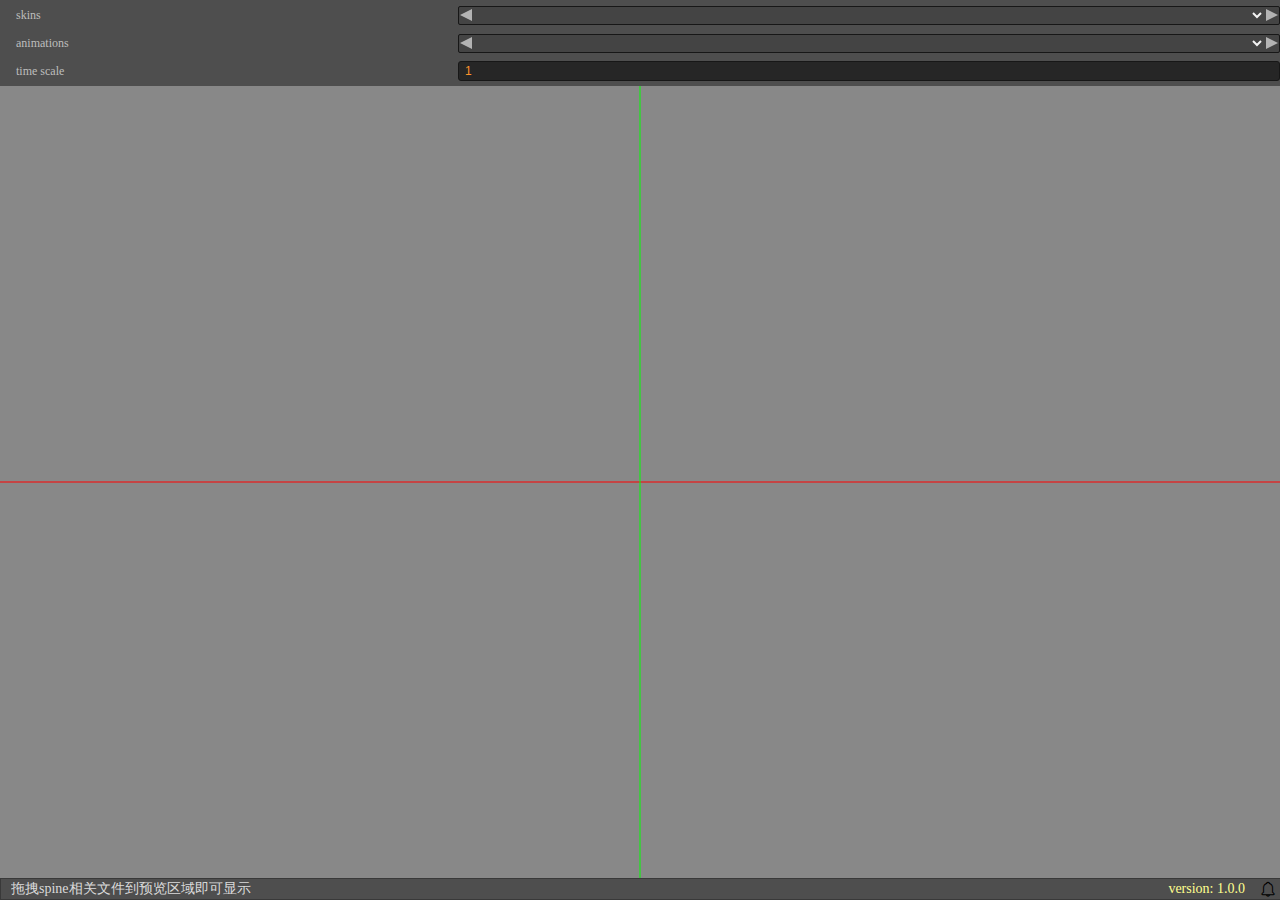
<file: main.html>
<!doctype html><html lang="" style="width: 100%;height: 100%;margin:0;padding: 0;"><head><title>spine-preview</title><meta charset="utf-8"><meta http-equiv="X-UA-Compatible" content="IE=edge"><meta name="viewport" content="width=device-width,initial-scale=1"><script defer="defer" src="main.81f14305f2786b9ea303.js?81f14305f2786b9ea303"></script><link href="main.81f14305f2786b9ea303.css?81f14305f2786b9ea303" rel="stylesheet"></head><body style="width: 100%;height: 100%;margin:0;padding: 0;overflow: hidden;"><div id="app" style="width: 100%;height: 100%;margin:0;padding: 0;background-color: #4e4e4e;"></div></body></html>
</file>
<file: main.81f14305f2786b9ea303.css>
.preview[data-v-2783edb8]{display:flex;flex:1;flex-direction:column;overflow:hidden}.preview .game[data-v-2783edb8]{flex:1;overflow:hidden;position:relative}.preview .game .canvas[data-v-2783edb8]{outline:none}.preview .game .version[data-v-2783edb8]{bottom:0;color:#000;left:0;position:absolute}.panel[data-v-2b7116af]{display:flex;flex-direction:column;height:100%;overflow:hidden;width:100%}.panel .top[data-v-2b7116af]{display:flex;flex:1;flex-direction:row;overflow:hidden}.panel .top .left[data-v-2b7116af]{display:flex;flex-direction:column;min-width:100px;padding-right:5px}.panel .top .left .title[data-v-2b7116af]{white-space:nowrap}.panel .bottom[data-v-2b7116af]{display:flex}.ccui-scrollbar::-webkit-scrollbar{height:1px;width:5px}.ccui-scrollbar::-webkit-scrollbar-thumb{background:#d3d3d3;border-radius:10px;box-shadow:inset 0 0 5px rgba(0,0,0,.2)}.ccui-scrollbar::-webkit-scrollbar-track{background:#5e5e5e;border-radius:10px;box-shadow:inset 0 0 5px rgba(0,0,0,.2)}.gray[data-v-461f64a4]{cursor:no-drop!important;filter:grayscale(100%)}.btn[data-v-461f64a4]{align-items:center;border:1px solid #171717;border-radius:5px;box-sizing:border-box;cursor:pointer;display:inline-flex;flex-direction:row;font-family:-apple-system;height:26px;justify-content:center;margin:0 1px;min-width:10px;overflow:hidden;text-overflow:ellipsis;white-space:nowrap}.btn .tips .label[data-v-461f64a4]{background-color:#666;border-radius:6px;max-width:200px;padding:3px 9px;-webkit-user-select:none;-moz-user-select:none;user-select:none;word-break:break-all}.btn .tips .arrow[data-v-461f64a4]{z-index:-1}.btn .tips .arrow[data-v-461f64a4]:before{background-color:#666;content:"";display:block;height:10px;transform:rotate(45deg);width:10px}.btn .tips[data-popper-placement^=top] .arrow[data-v-461f64a4]{bottom:-5px}.btn .tips[data-popper-placement^=bottom] .arrow[data-v-461f64a4]{top:-5px}.btn .tips[data-popper-placement^=left] .arrow[data-v-461f64a4]{right:-5px}.btn .tips[data-popper-placement^=right] .arrow[data-v-461f64a4]{left:-5px}.btn .text[data-v-461f64a4]{align-items:center;color:#fff;flex-direction:row;font:12px 700;justify-content:center;margin:0 12px;overflow:hidden;text-overflow:ellipsis;-webkit-user-select:none;-moz-user-select:none;user-select:none;white-space:nowrap}.click[data-v-461f64a4]{border-color:#fd942b}.checkbox[data-v-fbde59b4]{align-items:center;display:flex;flex-direction:row;justify-content:center}.checkbox input[data-v-fbde59b4]{margin:3px}.checkbox .text[data-v-fbde59b4]{color:#f0f8ff;font-size:13px;line-height:13px;white-space:nowrap}.checkbox .text[data-v-fbde59b4],div[data-v-b75be4da]{-webkit-user-select:none;-moz-user-select:none;user-select:none}div[data-v-b75be4da]{-webkit-user-drag:none}.root[data-v-b75be4da]{display:flex;flex-direction:row}.root .title[data-v-b75be4da]{color:#2a2a2a}.root .hue[data-v-b75be4da]{flex:1;height:20px;overflow:hidden;position:relative}.root .hue .bg[data-v-b75be4da]{background:linear-gradient(90deg,red,#ff0 17%,#0f0 33%,#0ff 50%,#00f 66%,#f0f 83%,red);height:100%;pointer-events:none;width:100%}.root .hue .pointer[data-v-b75be4da]{height:100%;left:100%;position:absolute;top:0;width:0}.root .hue .pointer .shape[data-v-b75be4da]{border:2px solid hsla(0,0%,100%,.7);border-radius:1px;box-sizing:border-box;height:100%;margin-left:-2px;margin-right:-2px;pointer-events:none;top:0;width:4px}.root[data-v-0d640867]{display:flex;flex-direction:row;font-size:12px}.root .title[data-v-0d640867]{align-items:center;background-color:#fff;color:#999;display:flex;justify-content:center}.root .input[data-v-0d640867]{-webkit-user-drag:none;background:#fff;border:1px solid #363636;box-sizing:border-box;flex:1;min-width:0;outline:1px #ff0;padding:0 2px}.board[data-v-3072c77b]{background-size:contain}div[data-v-09f2c50c]{-webkit-user-drag:none;-webkit-user-select:none;-moz-user-select:none;user-select:none}.root[data-v-09f2c50c]{display:flex;flex-direction:row}.root .title[data-v-09f2c50c]{color:#2a2a2a}.root .hue[data-v-09f2c50c]{flex:1;height:20px;overflow:hidden;position:relative}.root .hue .alpha[data-v-09f2c50c],.root .hue .bg[data-v-09f2c50c]{height:100%;pointer-events:none;position:absolute;width:100%}.root .hue .pointer[data-v-09f2c50c]{height:100%;left:50%;position:absolute;top:0;width:0}.root .hue .pointer .shape[data-v-09f2c50c]{border:2px solid hsla(0,0%,100%,.7);border-radius:1px;box-sizing:border-box;height:100%;margin-left:-2px;margin-right:-2px;pointer-events:none;top:0;width:4px}.picker[data-v-ee66b0a6]{height:100px;overflow:hidden;position:relative;width:100%}.picker .pointer[data-v-ee66b0a6]{height:0;left:50%;position:relative;top:50%;width:0}.picker .pointer .shape1[data-v-ee66b0a6]{border:3px solid #3f3844;border-radius:9px;box-sizing:border-box;height:18px;margin-left:-9px;margin-top:-9px;pointer-events:none;position:absolute;width:18px}.picker .pointer .shape2[data-v-ee66b0a6]{border:3px solid #fff;border-radius:6px;box-sizing:border-box;height:12px;margin-left:-6px;margin-top:-6px;pointer-events:none;position:absolute;width:12px}.picker .white[data-v-ee66b0a6]{background:linear-gradient(90deg,#fff,hsla(0,0%,100%,0));height:100%;pointer-events:none;position:absolute;width:100%}.picker .black[data-v-ee66b0a6]{background:linear-gradient(180deg,transparent,#000);height:100%;pointer-events:none;position:absolute;width:100%}.color-case[data-v-8cdb8896]{align-items:center;border:1px solid transparent;box-sizing:border-box;cursor:pointer;display:flex;flex-direction:row;height:20px;justify-content:flex-start;min-width:50px}.color-case .label[data-v-8cdb8896]{align-items:center;display:flex;flex-direction:row;font-size:10px;justify-content:center;line-height:10px}.color-case[data-v-8cdb8896]:hover{border:1px solid #000!important}.cc-color[data-v-73316c6f]{flex:1;height:20px}.cc-color .color[data-v-73316c6f]{border:1px solid #000;box-sizing:border-box;cursor:pointer;height:20px;width:100%}.cc-color .color-panel[data-v-73316c6f]{background-color:#fff;border:1px solid #575757;border-top:transparent;box-sizing:border-box;display:flex;flex-direction:column;height:226px;position:absolute;width:150px;z-index:9999}.cc-color .color-panel .board[data-v-73316c6f]{border:1px solid #000;box-sizing:border-box;margin:1px 0}.cc-color .color-panel .colors[data-v-73316c6f]{display:flex;flex-wrap:wrap;margin:2px}.cc-color .color-panel .colors .color-item[data-v-73316c6f]{flex:1}.cc-section .content[data-v-3f0dfac8],.cc-section[data-v-3f0dfac8]{display:flex;flex-direction:column;overflow:hidden}.cc-section .header[data-v-3f0dfac8]{align-items:center;border-bottom:1px solid #666;color:#bdbdbd;display:flex;flex-direction:row;height:26px;justify-content:left;width:100%}.cc-section .header .left[data-v-3f0dfac8]{align-items:center;cursor:pointer;display:flex;flex-direction:row;justify-content:center}.cc-section .header .title[data-v-3f0dfac8]{color:#1f0;font-size:12px;font-weight:700;overflow:hidden;text-overflow:ellipsis;-webkit-user-select:none;-moz-user-select:none;user-select:none;white-space:nowrap}.cc-section .header .fold[data-v-3f0dfac8]{margin:0 3px}.cc-section .header .arrow-right[data-v-3f0dfac8]{border:4px solid transparent;border-left:8px solid #bdbdbd;border-right:0}.cc-section .header .arrow-down[data-v-3f0dfac8]{border:4px solid transparent;border-bottom:0;border-top:7px solid #bdbdbd}.cc-input[data-v-3d911666]{display:flex;flex:1}.cc-input .readonly[data-v-3d911666]{border-color:#bdbdbd!important;color:#bdbdbd!important;cursor:default}.cc-input .disabled[data-v-3d911666]{border-color:#888!important;color:#888!important;cursor:not-allowed;-webkit-user-select:none!important;-moz-user-select:none!important;user-select:none!important}.cc-input input[data-v-3d911666]{background:#262626;border:1px solid #171717;border-radius:3px;box-sizing:border-box;color:#fd942b;display:inline-block;font-size:12px;height:21px;margin:0;outline:none;padding:.17em .5em;width:100%}.cc-input input[data-v-3d911666]:hover{border-color:#888}.cc-input input[data-v-3d911666]:focus{border-color:#fd942b}.cc-input-number[data-v-06acd85d]{display:flex;flex:1}.cc-input-number label[data-v-06acd85d]{display:flex;height:100%;width:100%}.cc-input-number label .readonly[data-v-06acd85d]{border-color:#bdbdbd!important;color:#bdbdbd!important;cursor:default}.cc-input-number label .disabled[data-v-06acd85d]{border-color:#888!important;color:#888!important;cursor:not-allowed;-webkit-user-select:none!important;-moz-user-select:none!important;user-select:none!important}.cc-input-number label input[data-v-06acd85d]{background:#262626;border:1px solid #171717;border-radius:3px;box-sizing:border-box;color:#fd942b;display:inline-block;font-size:12px;height:100%;margin:0;outline:none;padding:.17em .5em;width:100%}.cc-input-number label input[data-v-06acd85d]:hover{border-color:#888}.cc-input-number label input[data-v-06acd85d]:focus{border-color:#fd942b}.cc-prop[data-v-5dba3208]{display:flex;flex-direction:row;justify-content:center;margin:2px 0;min-height:26px;width:100%}.cc-prop .name[data-v-5dba3208]{align-items:center;box-sizing:border-box;display:flex;flex-direction:row;height:100%;justify-content:left;margin-left:10px;min-height:26px;min-width:35%;-webkit-user-select:none;-moz-user-select:none;user-select:none;width:35%}.cc-prop .name .hit[data-v-5dba3208]{background-color:#c90963;border:2px solid #c90963;border-radius:4px}.cc-prop .name span[data-v-5dba3208]{background-color:transparent;border:2px solid transparent;border-radius:4px;color:#bdbdbd;display:block;font-size:12px;overflow:hidden;padding:2px 4px;text-overflow:ellipsis;white-space:nowrap}.cc-prop .tips .text[data-v-5dba3208]{background-color:#666;border-radius:6px;max-width:200px;padding:3px 9px;-webkit-user-select:none;-moz-user-select:none;user-select:none;word-break:break-all}.cc-prop .tips .arrow[data-v-5dba3208]{z-index:-1}.cc-prop .tips .arrow[data-v-5dba3208]:before{background-color:#666;content:"";display:block;height:10px;transform:rotate(45deg);width:10px}.cc-prop .tips[data-popper-placement^=top] .arrow[data-v-5dba3208]{bottom:-5px}.cc-prop .tips[data-popper-placement^=bottom] .arrow[data-v-5dba3208]{top:-5px}.cc-prop .tips[data-popper-placement^=left] .arrow[data-v-5dba3208]{right:-5px}.cc-prop .tips[data-popper-placement^=right] .arrow[data-v-5dba3208]{left:-5px}.cc-prop .name-blue[data-v-5dba3208]{color:#09f!important}.cc-prop .value[data-v-5dba3208]{align-items:center;display:flex;flex:1;overflow:hidden}.ui-menu-item[data-v-1edf46e5]{cursor:pointer;margin:2px 0;overflow:hidden;text-overflow:ellipsis;white-space:nowrap}.ui-menu-item[data-v-1edf46e5]:hover{background-color:#b0acac}.ui-menu-item .text[data-v-1edf46e5]{color:#000;font-size:15px;line-height:15px;-webkit-user-select:none;-moz-user-select:none;user-select:none;white-space:nowrap}.ui-menu[data-v-8482d0c2]{background-color:#eeeff1;border:1px solid #2a2a2a;box-shadow:#d3d6d9;max-width:200px;min-width:100px;position:absolute}.focus[data-v-191be4f1]{border-color:#fd942b!important}.cc-select[data-v-191be4f1]{align-items:center;border:1px solid #171717;border-radius:2px;display:flex;flex:1;flex-direction:row;padding:0 1px;position:relative}.cc-select[data-v-191be4f1]:hover{border-color:#888}.cc-select[data-v-191be4f1]:focus{border-color:#fd942b!important}.cc-select .left[data-v-191be4f1]{border-bottom:6px solid transparent;border-right:12px solid #b3b3b3;border-top:6px solid transparent;height:0;margin-right:1px;width:0}.cc-select .left[data-v-191be4f1]:hover{border-right:12px solid #888}.cc-select .left[data-v-191be4f1]:active{border-right:12px solid #fd942b}.cc-select .right[data-v-191be4f1]{border-bottom:6px solid transparent;border-left:12px solid #b3b3b3;border-top:6px solid transparent;height:0;margin-left:1px;width:0}.cc-select .right[data-v-191be4f1]:hover{border-left:12px solid #888}.cc-select .right[data-v-191be4f1]:active{border-left:12px solid #fd942b}.cc-select select[data-v-191be4f1]{background:transparent;border:0 solid transparent;color:#f3f3f3;display:flex;flex:1;height:100%;outline:0;padding:0;text-overflow:ellipsis;-webkit-user-select:none;-moz-user-select:none;user-select:none;width:100%}.cc-select select option[data-v-191be4f1]{background:#444;color:#f3f3f3}.cc-select select[data-v-191be4f1]::-webkit-scrollbar{height:1px;width:5px}.cc-select select[data-v-191be4f1]::-webkit-scrollbar-thumb{background:#d3d3d3;border-radius:10px;box-shadow:inset 0 0 5px rgba(0,0,0,.2)}.cc-select select[data-v-191be4f1]::-webkit-scrollbar-track{background:#5e5e5e;border-radius:10px;box-shadow:inset 0 0 5px rgba(0,0,0,.2)}.cc-select label[data-v-191be4f1]:after{border-left:4px solid transparent;border-right:4px solid transparent;border-top:7px solid #bdbdbd;content:" ";display:block;float:right;height:0;margin-right:7px;margin-top:-12px;pointer-events:none;width:0}.cc-textarea[data-v-bd8e3838]{background:#262626;border-radius:3px;box-sizing:border-box;color:#333;flex:1;font-size:1.5em;font-weight:700;width:100%}.cc-textarea textarea[data-v-bd8e3838]{background:0 0;border:1px solid #171717;border-radius:3px;box-sizing:border-box;color:#fd942b;display:block;height:100%;margin:0;min-height:4.084em;outline:none;padding:.084em .5em;resize:vertical;width:100%;word-break:break-all}.cc-textarea textarea[data-v-bd8e3838]:focus{border-color:#fd942b}.ui-window[data-v-09417354]{background-color:#a5a5a5;border:1px solid #6f6f6f;border-radius:4px;display:flex;flex-direction:column}.ui-window .content[data-v-09417354]{display:flex;flex:1;overflow:hidden}.ui-window .header[data-v-09417354]{background-color:#2c2c2c;display:flex;flex-direction:row}.ui-window .header .icon[data-v-09417354]{width:10px}.ui-window .header .title[data-v-09417354]{color:#fff;flex:1;font:15px 700;overflow:hidden;pointer-events:none;text-align:center;text-overflow:ellipsis;-webkit-user-select:none;-moz-user-select:none;user-select:none;white-space:nowrap}.ui-window .header .close[data-v-09417354]{align-items:center;color:#c4c4c4;cursor:pointer;display:flex;margin:0 5px;-webkit-user-select:none;-moz-user-select:none;user-select:none}.url-tip{display:flex;flex-direction:column;height:100%;width:100%}.url-tip .content{align-content:flex-start;align-items:center;display:flex;flex:1;flex-wrap:wrap;justify-content:center;overflow:hidden;width:100%;word-break:break-all}.url-tip .end{align-content:flex-end;align-items:flex-end;color:#888;display:flex;flex-direction:row;font-size:15px;justify-content:flex-end;margin-right:10px;width:100%}.ui-dialog[data-v-03839920]{align-items:center;background-color:hsla(300,0%,40%,.6);display:flex;flex-direction:column;height:100%;justify-content:center;left:0;position:absolute;top:0;width:100%}.ui-dialog .container[data-v-03839920]{outline:none;position:absolute}.ui-dialog .container .comp[data-v-03839920]{box-sizing:border-box;height:100%;width:100%}#table[data-v-42b669fc]{display:flex;flex-direction:column;-webkit-user-select:none;-moz-user-select:none;user-select:none}#table .head[data-v-42b669fc]{display:flex;flex-direction:row}#table .head .item[data-v-42b669fc]{border-bottom:1px solid #000;border-right:1px solid #000;border-top:1px solid #000;padding:2px 4px;width:60px}#table .head .item[data-v-42b669fc]:hover{background-color:#639}#table .head .item[data-v-42b669fc]:first-child{border-left:1px solid #000}#table .content[data-v-42b669fc]{display:flex}#help[data-v-7dc565c2]{position:relative}#help .title[data-v-7dc565c2]{border:1px solid #ccc;border-radius:5px;height:30px;width:50px}#help .content[data-v-7dc565c2]{position:absolute}#help .QQ[data-v-7dc565c2]{background:url(http://wpa.qq.com/pa?p=2%3A774177933%3A51);height:25px;width:77px}.cmd{align-items:center;color:#fff;cursor:pointer;display:flex;flex-direction:row;justify-content:center;padding:0 3px;-webkit-user-select:none;-moz-user-select:none;user-select:none}.cmd:hover{background-color:#989898}.cmd .hide{display:none}.version[data-v-24a22f3a]{align-items:center;border:1px solid #393939;display:flex;flex-direction:row;height:20px;overflow:hidden;width:100%}.version .placeHolder[data-v-24a22f3a]{color:#dadada;flex:1;margin-left:10px;text-overflow:ellipsis;white-space:nowrap;word-break:break-all}.version .placeHolder[data-v-24a22f3a],.version .value[data-v-24a22f3a]{align-items:center;display:flex;font-size:14px;line-height:14px;overflow:hidden}.version .value[data-v-24a22f3a]{color:#ffff8f;margin-right:10px}.version .value .label[data-v-24a22f3a]{overflow:hidden;text-overflow:ellipsis;white-space:nowrap}.version .notify[data-v-24a22f3a]{cursor:pointer;overflow:visible;padding:0 5px;position:relative}.version .notify[data-v-24a22f3a]:hover{background-color:#c9c9c9}.version .error-panel[data-v-24a22f3a]{background:rgba(0,0,0,.5);border:1px solid #393939;border-radius:3px;bottom:25px;color:#f0f8ff;display:flex;flex-direction:column;height:100px;overflow:hidden;position:absolute;right:5px;width:200px;z-index:1000}.version .error-panel .title[data-v-24a22f3a]{align-items:center;background:#2b3038;display:flex;flex-direction:row;font-size:15px;overflow:hidden;padding:0 3px;-webkit-user-select:none;-moz-user-select:none;user-select:none}.version .error-panel .title .text[data-v-24a22f3a]{flex:1;margin-right:5px;overflow:hidden;text-overflow:ellipsis;-webkit-user-select:none;-moz-user-select:none;user-select:none;white-space:nowrap}.version .error-panel .title .close[data-v-24a22f3a]{cursor:pointer;font-size:12px}.version .error-panel .title .close[data-v-24a22f3a]:hover{color:#646464}.version .error-panel .content[data-v-24a22f3a]{background:#21252b;display:flex;flex:1;font-size:13px;overflow-x:hidden;overflow-y:scroll;padding:3px;word-break:break-all}.item[data-v-c4cb4b38]{align-items:center;background-color:#444;color:#dfdfdf;display:flex;flex-direction:row;height:25px;overflow-x:scroll;overflow-y:hidden;text-overflow:ellipsis;-webkit-user-select:none;-moz-user-select:none;user-select:none;white-space:nowrap;word-break:break-all}.item[data-v-c4cb4b38]::-webkit-scrollbar{height:0;width:0}.item[data-v-c4cb4b38]:hover{background-color:#333}.item-selected[data-v-c4cb4b38]{background-color:red}.command[data-v-24105ce9]{align-items:center;display:flex;flex-direction:column;justify-content:center;left:0;position:absolute;top:0;width:100%}.command .items[data-v-24105ce9]{background-color:#444;border:1px solid #797979;border-bottom-left-radius:6px;border-bottom-right-radius:6px;box-shadow:0 2px 19px 4px #000;height:100px;max-width:50%;min-width:50%;overflow-y:scroll;padding:1px 3px}.cell[data-v-5386c4a8]{align-items:center;display:flex;font-weight:400;width:100%}.cell-fixed[data-v-5386c4a8],.cell[data-v-5386c4a8]{overflow:hidden;text-overflow:ellipsis}.cell-column[data-v-5386c4a8]{border-right:1px solid #000}.cell-row[data-v-5386c4a8]{border-bottom:1px solid #000}.cell-row-last[data-v-5386c4a8]{border-bottom:0!important}.cell-column-first[data-v-5386c4a8]{border-left:0!important}.cell-column-last[data-v-5386c4a8]{border-right:0!important}.line[data-v-7a255bcd]{display:flex;flex-direction:row}.table-body[data-v-69cd0c77]{display:flex;flex-direction:column;width:100%}.table-body .last[data-v-69cd0c77]{flex:1}.cc-table{border:1px solid #000;border-radius:3px;box-sizing:border-box;display:flex;flex-direction:column;margin:0;overflow:hidden}.cc-table .body,.cc-table .head{display:flex;width:100%}.cc-table .body{flex:1;overflow-x:hidden;overflow-y:auto}.cc-button-group-item[data-v-cead120c]{align-items:center;border:1px solid #222;cursor:pointer;display:flex;flex-basis:auto;height:20px;margin-left:-1px;max-width:200px;overflow:hidden;padding:3px 8px;text-overflow:ellipsis;-webkit-user-select:none;-moz-user-select:none;user-select:none;white-space:nowrap}.cc-button-group-item[data-v-cead120c]:first-child{border-bottom-left-radius:4px;border-top-left-radius:4px}.cc-button-group-item[data-v-cead120c]:last-child{border-bottom-right-radius:4px;border-top-right-radius:4px}.cc-button-group-item .center[data-v-cead120c]{align-items:center;display:flex;flex-direction:row;justify-content:center}.cc-button-group-item .svg[data-v-cead120c]{pointer-events:none}.cc-button-group[data-v-368bbe34]{border-radius:5px;display:flex;flex-direction:row;flex-wrap:nowrap;margin:5px;padding:3px 5px}.divider[data-v-5c61a629],.tree-item .content[data-v-17c0b36b],.tree-item[data-v-17c0b36b]{-webkit-user-select:none;-moz-user-select:none;user-select:none}.tree-item .content[data-v-17c0b36b]{align-items:center;display:flex;flex-direction:row}.tree-item .content .icon[data-v-17c0b36b]{color:#ccc;cursor:pointer;margin-right:3px}.tree-item .content .name[data-v-17c0b36b]{font-family:BlinkMacSystemFont,Helvetica Neue,Helvetica,Lucida Grande,Segoe UI,Ubuntu,Cantarell,SourceHanSansCN-Normal,Arial,sans-serif}.tree[data-v-c4c8a242]{outline:none;overflow:auto;-webkit-user-select:none;-moz-user-select:none;user-select:none}.process[data-v-a9dfe678]{box-sizing:border-box;width:100%}.process .content[data-v-a9dfe678]{align-items:center;box-sizing:border-box;display:flex}.process .content .tips[data-v-a9dfe678]{line-height:100%;margin-left:10px;-webkit-user-select:none;-moz-user-select:none;user-select:none}.ad[data-v-8751c858]{background-color:#666;max-height:20px;min-height:20px}@font-face{font-family:iconfont;src:url([data-uri]) format("woff2"),url([data-uri]) format("woff"),url([data-uri]) format("truetype")}.iconfont{-webkit-font-smoothing:antialiased;-moz-osx-font-smoothing:grayscale;font-family:iconfont!important;font-size:16px;font-style:normal}.icon_github:before{content:"\e67f"}.icon_notify:before{content:"\e607"}.icon_stop:before{content:"\e80e"}.icon_play:before{content:"\e80f"}.icon_js:before{content:"\e706"}.icon_unlink:before{content:"\e6ab"}.icon_link:before{content:"\e8af"}.icon_close_small:before{content:"\e656"}.icon_add:before{content:"\e672"}.icon_origin:before{content:"\e622"}.icon_clean:before{content:"\e664"}.icon_arrow_down:before{content:"\e616"}.icon_arrow_right:before{content:"\e618"}.icon_arrow_up:before{content:"\e619"}.icon_arrow_left:before{content:"\e61a"}.icon_picture:before{content:"\e67c"}.icon_place:before{content:"\e7e6"}.icon_print:before{content:"\e620"}.icon_settings:before{content:"\e615"}.icon_text:before{content:"\e65c"}.icon_node:before{content:"\e649"}.icon_unknown:before{content:"\e626"}.icon_font_size:before{content:"\e7b9"}.icon_up_right_arrow:before{content:"\e634"}.icon_resize:before{content:"\e989"}.icon_magic:before{content:"\e6d4"}.icon_fly:before{content:"\ea35"}.icon_move:before{content:"\e83d"}.icon_qq:before{content:"\e882"}.icon_book:before{content:"\e8d1"}.icon_cmder:before{content:"\e6e4"}.icon_close:before{content:"\e617"}.icon_trash:before{content:"\e726"}.icon_folder:before{content:"\e85e"}.icon_doc:before{content:"\e6f3"}.icon_refresh:before{content:"\e600"}
</file>
